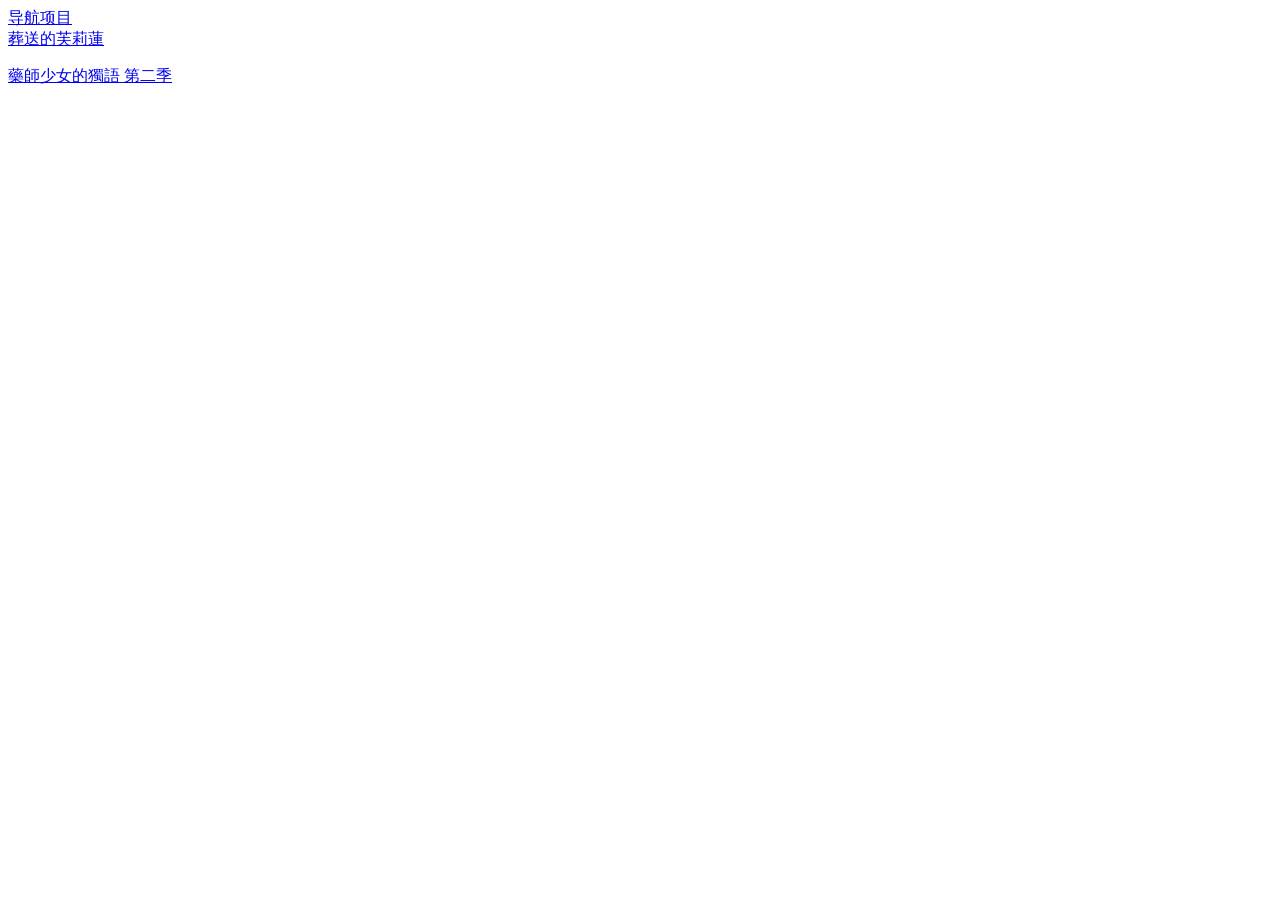
<file: tests/fixtures/bahamut_mygather_page.html>
<!doctype html>
<html lang="zh-Hant">
  <body>
    <nav><a href="/not-a-favorite"><span class="theme-name">导航项目</span></a></nav>
    <section class="theme-list-block">
      <a href="animeRef.php?sn=12345">
        <span class="theme-name">葬送的芙莉蓮</span>
      </a>
      <a href="animeVideo.php?sn=67890">
        <div><p class="theme-name">藥師少女的獨語 第二季</p></div>
      </a>
    </section>
  </body>
</html>
</file>
